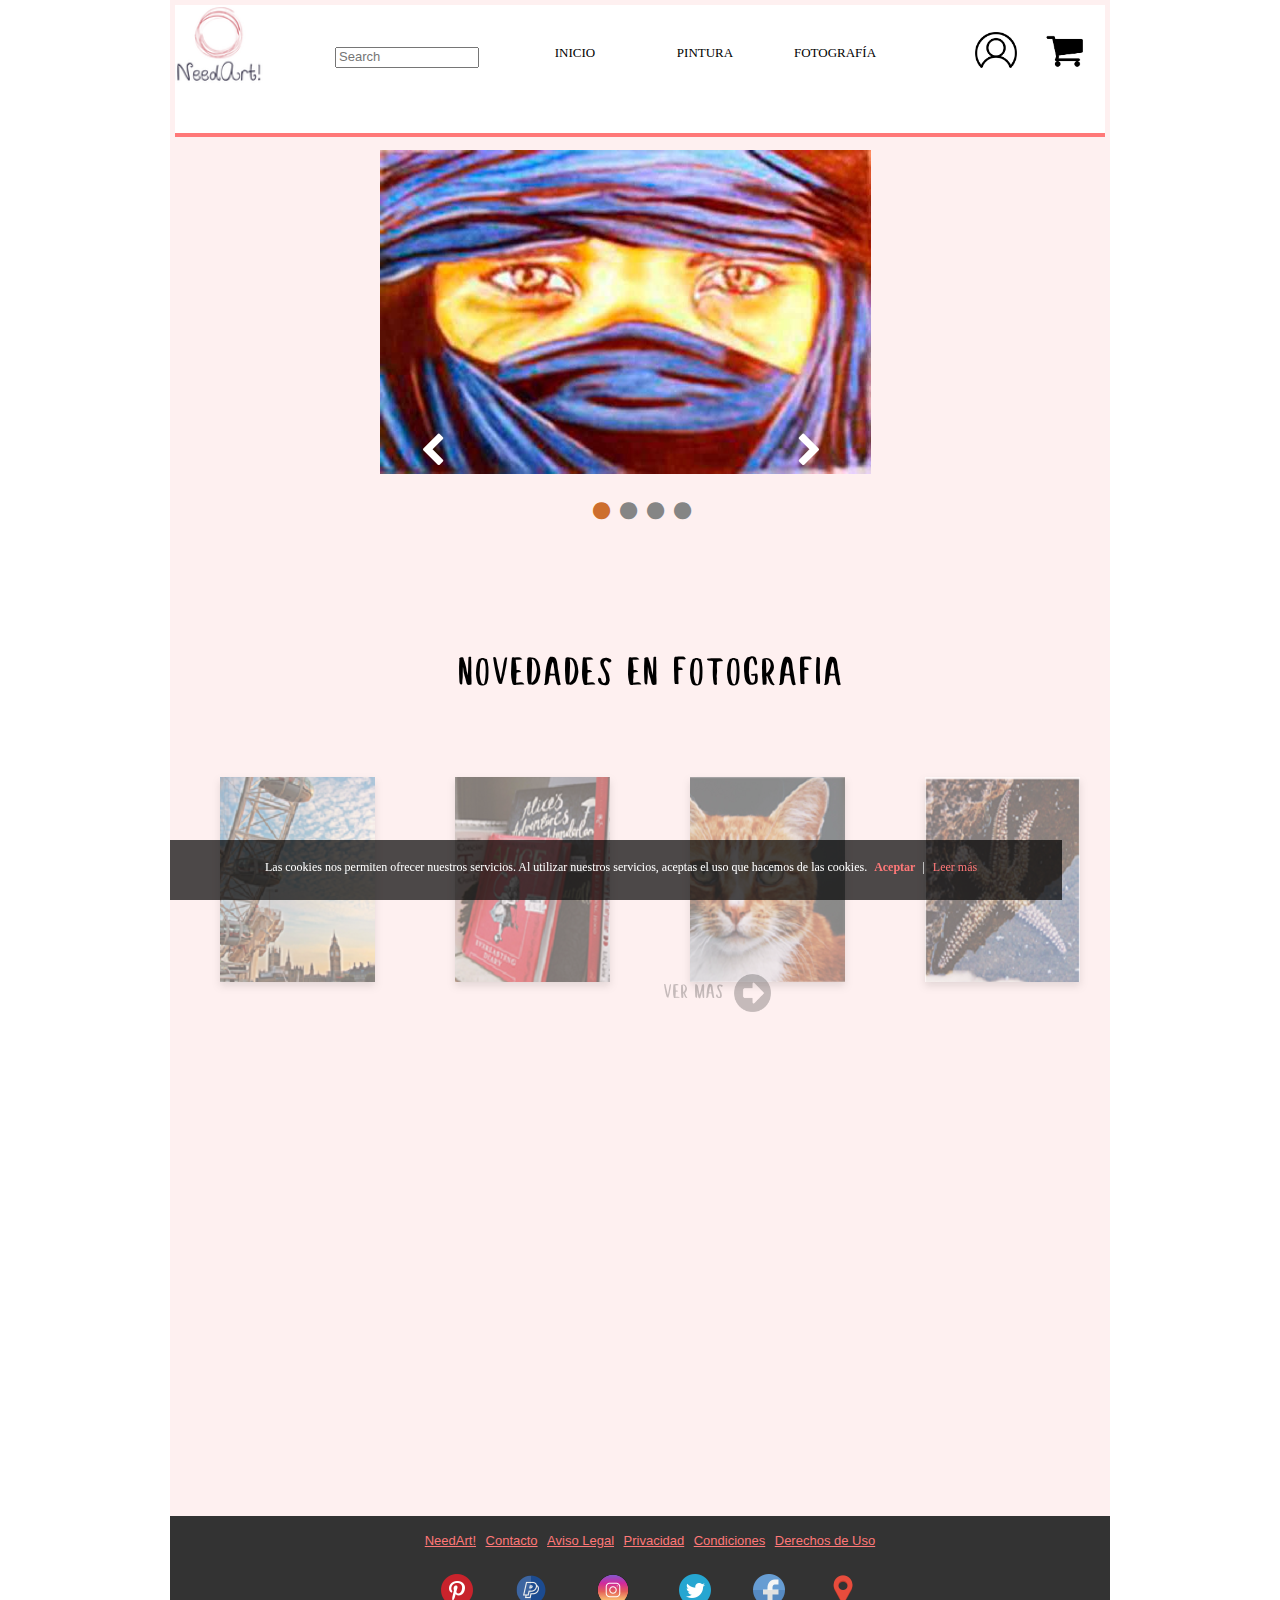
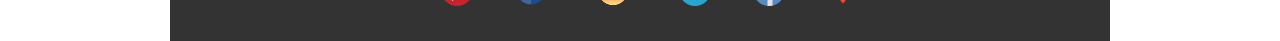
<file: index.html>
<!DOCTYPE html>
<html>
    <head>
        <title>NeddArt!</title>
        <meta charset="UTF-8">
        <link rel="stylesheet" type="text/css" media="all" href="css/normalize.css"/>
        <link rel="stylesheet" type="text/css" media="all" href="css/reset.css" />
        <link rel="stylesheet" type="text/css" media="all" href="css/text.css" />
        <link rel="stylesheet" type="text/css" media="all" href="css/960.css" />
        <link href="css/style.css" rel="stylesheet" type="text/css"/>
        <link href="css/font-awesome.css" rel="stylesheet" type="text/css"/>
        <link href="css/scroll.css" rel="stylesheet" type="text/css"/> 
        <link rel="shortcut icon" type="image/x-icon" href="img/logo.ico">

    </head>

    <body>
        <div class="container_12" id="cHeader">
            <div class="grid_12 omega">
                <header class="header">
                    <div class="grid_2 alpha">
                        <div class="logo"><a href="index.html"><img alt="logo.png" src="img/logo.png"></a></div>
                    </div>

                    <div class="grid_2">
                        <div class="buscar">
                            <input type="search" placeholder="Search" name="search" size="15">
                        </div>
                    </div>

                    <div class="grid_6">
                        <nav class="nav">
                            <ul>
                                <li><a class="enlace" href="index.html">INICIO</a></li>
                                <li><a class="enlace" href="#">PINTURA</a>
                                    <ul>
                                        <li><a href="#">ARTISTAS</a></li>
                                        <li><a href="#">OBRAS</a></li>
                                    </ul>
                                </li>
                                <li><a class="enlace" href="#">FOTOGRAFÍA</a>
                                    <ul>
                                        <li><a href="#">ARTISTAS</a></li>
                                        <li><a href="#">OBRAS</a></li>
                                    </ul>
                                </li>
                            </ul>
                        </nav>
                    </div>

                    <div class="grid_1 omega">
                        <div class="log">
                            <a href="html/login.html"><img alt="login.png" src="img/login.png"></a>
                        </div>
                    </div>

                    <div class="grid_1 omega">
                        <div class="carrito">
                            <a href="error/error404.html">
                                <img alt="carrito.png" src="img/carrito.png"></a>
                        </div>
                    </div>
                </header>
            </div>
        </div>	
        <div class="clear"></div>
        <!------------ CUERPO DE LA PAGINA ------------->
        <div class="container_12">
            <div class="grid_12">
                <section class="section">
                    <!-- CARRUSEL -->
                    <div class="grid_10 prefix_1 sufix_1">
                        <div class="carrusel">
                            <div class="slideshow">
                                <ul class="slider">
                                    <li>
                                        <img src="img/cara.jpg" alt="cara">
                                    </li>
                                    <li>
                                        <img src="img/vegetacion.jpg" alt="vegetacion">
                                    </li>
                                    <li>
                                        <img src="img/puente.jpg" alt="puente">
                                    </li>
                                    <li>
                                        <img src="img/manos.jpg" alt="manos">
                                    </li>


                                </ul>

                                <ol class="pagination">

                                </ol>

                                <div class="left">
                                    <span class="fa fa-chevron-left"></span>
                                </div>

                                <div class="right">
                                    <span class="fa fa-chevron-right"></span>
                                </div>

                            </div>
                        </div>
                    </div>

                    <div class="clear"></div>

                    <!------------ FOTOGRAFIA ------------>
                    <div class="grid_12">
                        <p class="titulosF animation-element slide-left testimonial"> NOVEDADES EN FOTOGRAFÍA</p>



                        <!----------- ANIMACIONES SCROLL ------------>

                        <div class="fotografia scrollflow -slide-top -opacity">
                            <div class="piedefoto">
                                <a href="html/detalleLondon.html"><img alt="london.png" src="img/london.png"></a>

                            </div>

                            <div class="piedefoto">
                                <a href="html/detalleLibros.html"><img alt="libros.png" src="img/libros.PNG"></a>

                            </div>

                            <div class="piedefoto">
                                <a href="html/detalleGatoFoto.html"><img alt="gato.png" src="img/gato.PNG"></a>

                            </div>

                            <div class="piedefoto">
                                <a href="html/detalleEstrella.html"><img alt="estrella.png" src="img/estrella.PNG"></a>

                            </div>
                        </div>
                    </div>
                    <div class="clear"></div>
                    <!----------- VER MAS ------------>
                    <div class="vermas">
                        <br/>
                        <p class="scrollflow -slide-left -opacity">VER MÁS<a href="error/error404.html"><img alt="flecha.png" src="img/flecha.png"/></a></p>
                        <br/>
                    </div>


                    <div class="clear"></div>

                    <!----------- PINTURA ------------>
                    <div class="grid_12">
                        <p class="titulosP animation-element slide-left testimonial">NOVEDADES EN PINTURA</p>

                        <div class="pintura scrollflow -slide-top -opacity">
                            <div class="piedefoto">
                                <a href="html/detalleAssanssins.html"><img alt="assassins" src="img/assassins.jpg"></a>

                            </div>

                            <div class="piedefoto">
                                <a href="html/detalleGatoDibujo.html"><img alt="gato2.png" src="img/gato2.PNG"></a> 

                            </div>

                            <div class="piedefoto">
                                <a href="html/detalleMujer.html"><img alt="labios.png" src="img/labios.jpg"></a>

                            </div>

                            <div class="piedefoto">
                                <a href="html/detalleMickey.html"><img alt="mickey.png" src="img/mickey.PNG"></a>

                            </div>
                        </div> 
                    </div>
                    <div class="clear"></div>
                    <!----------- VER MAS ------------>
                    <div class="vermas">
                        <p class="scrollflow -slide-left -opacity">VER MÁS<a href="error/error404.html"><img alt="flecha.png" src="img/flecha.png"/></a></p>
                    </div>



                    <div class="clear"></div>

                    <!----------- FOOTER ------------>
                    <div class="grid_12 alpha">

                        <footer class="footer">
                            <div class="grid_6 prefix_3 suffix_3">
                                <div class="links">
                                    <div><a href="#">NeedArt! </a></div>
                                    <div><a href="#"> Contacto </a></div>
                                    <div><a href="#"> Aviso Legal </a></div>
                                    <div><a href="#"> Privacidad </a></div>
                                    <div><a href="#"> Condiciones </a></div>
                                    <div><a href="#"> Derechos de Uso</a></div>
                                </div>
                                <div class="RRSS">
                                    <div><a href="#"><img alt="if_pinterest.png" src="img/if_pinterest_246004.png"></a></div>
                                    <div><a href="#"><img alt="if_paypal.png" src="img/if_paypal_456097.png"></a></div>
                                    <div><a href="#"><img alt="if_Popular_Social_Media.png" src="img/if_Popular_Social_Media-08_2329265.png"></a></div>
                                    <div><a href="#"><img alt="f_twitter.png" src="img/if_twitter_246011.png"></a></div>
                                    <div><a href="#"><img alt="if_Facebook.png" src="img/if_Facebook-2_174200.png"></a></div>
                                    <div><a href="#"><img alt="if_map-marker.png" src="img/if_map-marker_285659.png"></a></div>
                                </div>
                            </div>
                            <div class="clear"></div>
                        </footer>

                    </div>
                    <div class="clear"></div>
                    <!------------ MENSAJE COOKIES ------------->

                    <div class="cookies" id="barraaceptacion" style="display: block;">
                        <div class="inner">
                            Las cookies nos permiten ofrecer nuestros servicios. Al utilizar nuestros servicios, aceptas el uso que hacemos de las cookies.
                            <a href="javascript:void(0);" class="ok" onclick="PonerCookie();"><b>Aceptar</b></a> | 
                            <a href="http://politicadecookies.com" target="_blank" class="info">Leer más</a>
                        </div>
                    </div>
                    <div class="clear"></div>          
                </section>
            </div>
        </div>

        <!----------- LIBRERIAS Y JS ------------>
        <script src='https://cdnjs.cloudflare.com/ajax/libs/jquery/3.1.0/jquery.min.js'></script>
        <script src="js/jquery-3.1.0.min.js"></script> 
        <script src="js/main.js"></script>
        <script src="js/scroll.js"></script>
        <script src="js/eskju.jquery.scrollflow.min.js" ></script>
    </body>
</html>
</file>
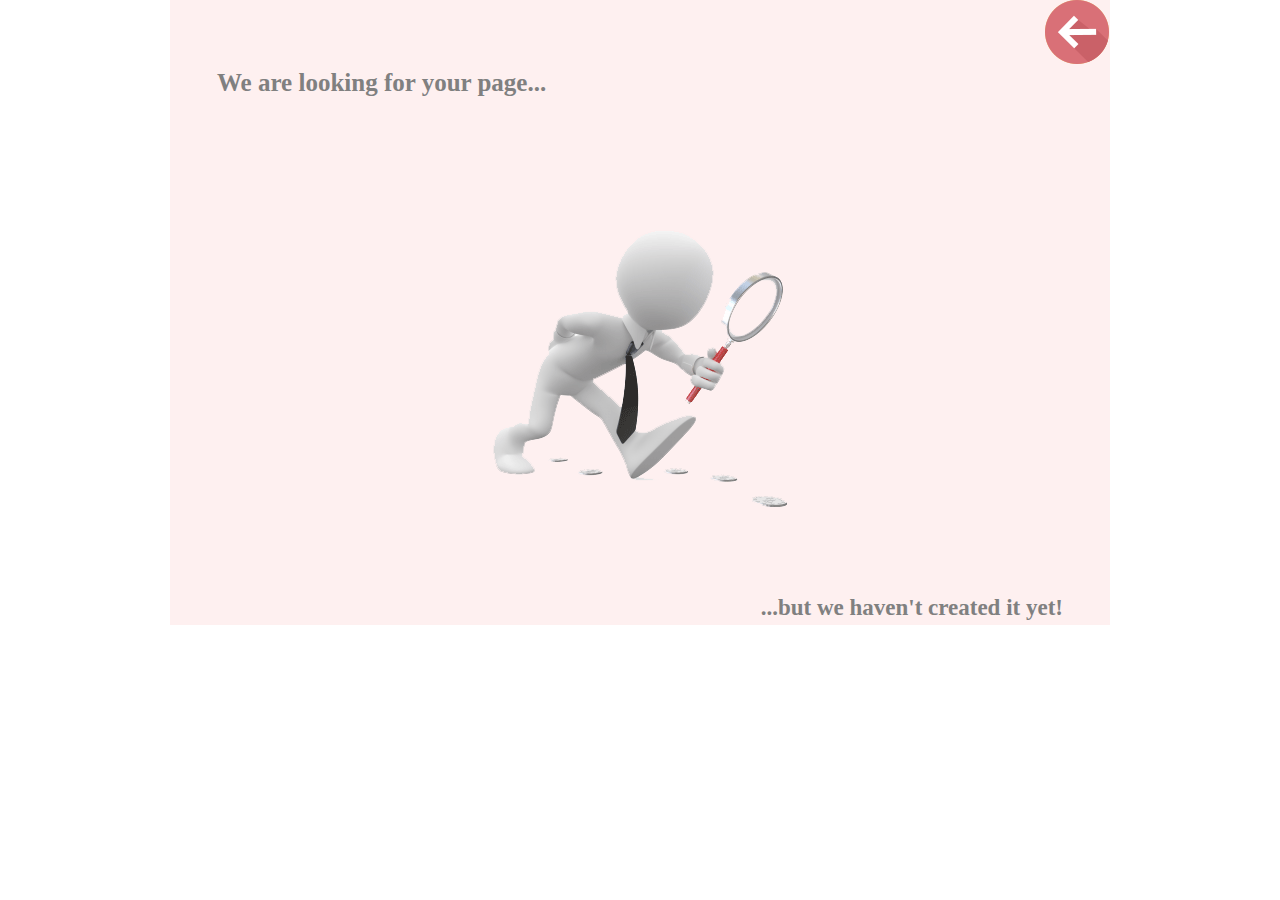
<file: error/error404.html>
<!DOCTYPE html>
<html>
    <head>
        <title>NeddArt!</title>
        <link rel="stylesheet" type="text/css" media="all" href="../css/reset.css" />
        <link rel="stylesheet" type="text/css" media="all" href="../css/text.css" />
        <link rel="stylesheet" type="text/css" media="all" href="../css/960.css" />
        <link href="../css/style.css" rel="stylesheet" type="text/css"/> 
        <link rel="shortcut icon" type="image/x-icon" href="../img/logo.ico">
        <meta charset="UTF-8">
    </head>

    <body>
        <div class="container_12">
            <div class="grid_12">
                <div class="error">
                    <a class="volver" href="../index.html"><img alt="back" src="../img/back.png"></a>
                    <h1>We are looking for your page... </h1>
                    <img alt="error404" src="../img/error404.png">
                    <h2> ...but we haven't created it yet!</h2>
                </div>
            </div>
            <div class="clear"></div>			
        </div>
    </body>
</html>
</file>
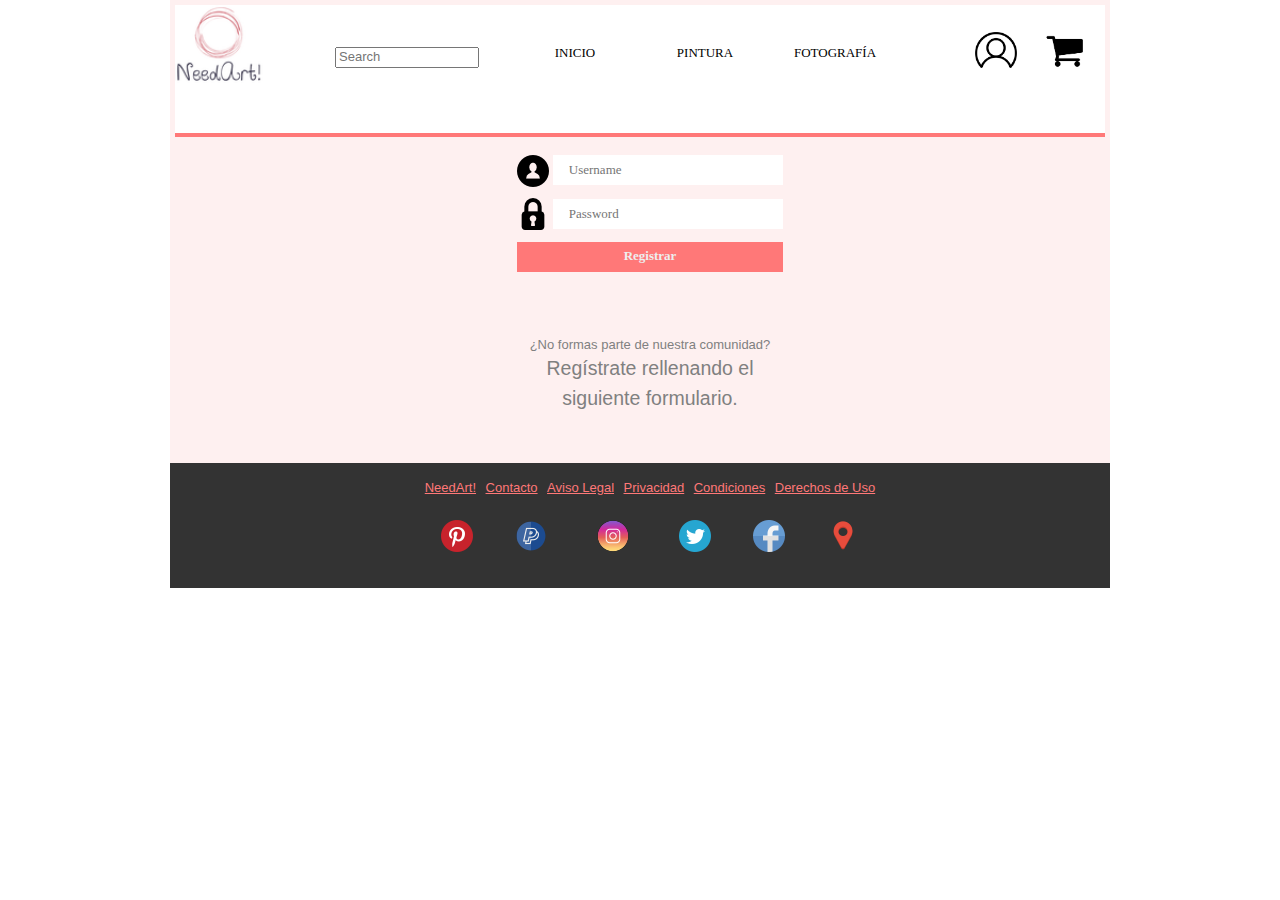
<file: html/login.html>
<!DOCTYPE html>
<html>
    <head>
        <title>NeddArt!</title>
        <meta charset="UTF-8">
        <link rel="stylesheet" type="text/css" media="all" href="../css/normalize.css"/>
        <link rel="stylesheet" type="text/css" media="all" href="../css/reset.css" />
        <link rel="stylesheet" type="text/css" media="all" href="../css/text.css" />
        <link rel="stylesheet" type="text/css" media="all" href="../css/960.css" />
        <link href="../css/style.css" rel="stylesheet" type="text/css"/> 
        <link rel="shortcut icon" type="image/x-icon" href="../img/logo.ico">
    </head>

    <body>
        <div class="container_12">
            <div class="grid_12">
                <header class="header">
                    <div class="grid_2 alpha">
                        <div class="logo"><a href="../index.html"><img alt="logo.png" src="../img/logo.png"></a></div>
                    </div>

                    <div class="grid_2">
                        <div class="buscar">
                            <input type="search" placeholder="Search" name="search" size="15">
                        </div>
                    </div>

                    <div class="grid_6">
                        <nav class="nav">
                            <ul>
                                <li><a class="enlace" href="../index.html">INICIO</a></li>
                                <li><a class="enlace" href="#">PINTURA</a>
                                    <ul>
                                        <li><a href="#">ARTISTAS</a></li>
                                        <li><a href="#">OBRAS</a></li>
                                    </ul>
                                </li>
                                <li><a class="enlace" href="#">FOTOGRAFÍA</a>
                                    <ul>
                                        <li><a href="#">ARTISTAS</a></li>
                                        <li><a href="#">OBRAS</a></li>
                                    </ul>
                                </li>
                            </ul>
                        </nav>
                    </div>

                    <div class="grid_1 omega">
                        <div class="log">
                            <a href="#"><img alt="login.png" src="../img/login.png"></a>
                        </div>
                    </div>

                    <div class="grid_1 omega">
                        <div class="carrito">
                            <a href="error/error404.html">
                                <img alt="cart.png" src="../img/carrito.png"></a>
                        </div>
                    </div>
                </header>
            </div>

            <div class="clear"></div>
            <!----------- CUERPO DE LA PAGINA ------------>
            <div class="grid_12">
                <section class="section">
                    <div class="grid_12">
                        <div class="login">
                            <!--Intenta que el formulario no tenga la misma clase que el div-->
                            <form action="../index.html" method="post" class="login">

                                <div class="logoUsu">
                                    <img alt="user.png" src="../img/user.png">
                                    <input type="text" placeholder="Username" required class="usuario">
                                </div>

                                <div class="logoLock">
                                    <img alt="padlock.png" src="../img/padlock.png">
                                    <input type="password"  placeholder="Password" required class="contrasenia">
                                </div> 

                                <div><input type="submit" value="Registrar"></div>
                                <div id="logout" style="display: none;"><button class="botonLogout" onclick="logoutSesion()">Logout</button></div>
                            </form>
                            <div class="signup">
                                <p>¿No formas parte de nuestra comunidad? <a href="formularioRegistro.html">Regístrate rellenando el siguiente formulario.</a></p></div>
                        </div>
                    </div>

                    <div class="clear"></div>


                    <!----------- FOOTER ------------>
                    <div class="grid_12 alpha">
                        <footer class="footer">
                            <div class="grid_6 prefix_3 suffix_3">
                                <div class="links">
                                    <div><a href="#">NeedArt! </a></div>
                                    <div><a href="#"> Contacto </a></div>
                                    <div><a href="#"> Aviso Legal </a></div>
                                    <div><a href="#"> Privacidad </a></div>
                                    <div><a href="#"> Condiciones </a></div>
                                    <div><a href="#"> Derechos de Uso</a></div>
                                </div>
                                <div class="RRSS">
                                    <div><a href="#"><img alt="if_pinterest.png" src="../img/if_pinterest_246004.png"></a></div>
                                    <div><a href="#"><img alt="if_paypal.png" src="../img/if_paypal_456097.png"></a></div>
                                    <div><a href="#"><img alt="if_Popular_Social_Media.png" src="../img/if_Popular_Social_Media-08_2329265.png"></a></div>
                                    <div><a href="#"><img alt="f_twitter.png" src="../img/if_twitter_246011.png"></a></div>
                                    <div><a href="#"><img alt="if_Facebook.png" src="../img/if_Facebook-2_174200.png"></a></div>
                                    <div><a href="#"><img alt="if_map-marker.png" src="../img/if_map-marker_285659.png"></a></div>
                                </div>
                            </div>
                            <div class="clear"></div>
                        </footer>
                    </div>
                </section>
            </div>
            <div class="clear"></div> 
        </div>
        <!----------- LIBRERIAS Y JS ------------>
        <script src='https://cdnjs.cloudflare.com/ajax/libs/jquery/3.1.0/jquery.min.js'></script>
        <script src="../js/jquery-3.1.0.min.js"></script> 
        <script src="../js/sha.js"></script>
        <script src="../js/main.js"></script>
        <script src="../js/login.js"></script>
    </body>
</html>
</file>
<file: css/text.css>
/*
  960 Grid System ~ Text CSS.
  Learn more ~ http://960.gs/

  Licensed under GPL and MIT.
*/

/* `Basic HTML
----------------------------------------------------------------------------------------------------*/

body {
  font: 13px/1.5 "Helvetica Neue", Arial, "Liberation Sans", FreeSans, sans-serif;
}

pre,
code {
  font-family: "DejaVu Sans Mono", Menlo, Consolas, monospace;
}

hr {
  border: 0 solid #ccc;
  border-top-width: 1px;
  clear: both;
  height: 0;
}

/* `Headings
----------------------------------------------------------------------------------------------------*/

h1 {
  font-size: 25px;
}

h2 {
  font-size: 23px;
}

h3 {
  font-size: 21px;
}

h4 {
  font-size: 19px;
}

h5 {
  font-size: 17px;
}

h6 {
  font-size: 15px;
}

/* `Spacing
----------------------------------------------------------------------------------------------------*/

ol {
  list-style: decimal;
}

ul {
  list-style: disc;
}

li {
  margin-left: 30px;
}

p,
dl,
hr,
h1,
h2,
h3,
h4,
h5,
h6,
ol,
ul,
pre,
table,
address,
fieldset,
figure {
  margin-bottom: 20px;
}
</file>
<file: css/960.css>
/*
  960 Grid System ~ Core CSS.
  Learn more ~ http://960.gs/

  Licensed under GPL and MIT.
*/

/*
  Forces backgrounds to span full width,
  even if there is horizontal scrolling.
  Increase this if your layout is wider.

  Note: IE6 works fine without this fix.
*/

body {
  min-width: 960px;
}

/* `Container
----------------------------------------------------------------------------------------------------*/

.container_12,
.container_16 {
  
  margin-left: auto;
  margin-right: auto;
  width: 960px;
}

/* `Grid >> Global
----------------------------------------------------------------------------------------------------*/

.grid_1,
.grid_2,
.grid_3,
.grid_4,
.grid_5,
.grid_6,
.grid_7,
.grid_8,
.grid_9,
.grid_10,
.grid_11,
.grid_12,
.grid_13,
.grid_14,
.grid_15,
.grid_16 {
  display: inline;
  float: left;
  margin-left: 10px;
  margin-right: 10px;
}

.push_1, .pull_1,
.push_2, .pull_2,
.push_3, .pull_3,
.push_4, .pull_4,
.push_5, .pull_5,
.push_6, .pull_6,
.push_7, .pull_7,
.push_8, .pull_8,
.push_9, .pull_9,
.push_10, .pull_10,
.push_11, .pull_11,
.push_12, .pull_12,
.push_13, .pull_13,
.push_14, .pull_14,
.push_15, .pull_15 {
  position: relative;
}

.container_12 .grid_3,
.container_16 .grid_4 {
  width: 220px;
}

.container_12 .grid_6,
.container_16 .grid_8 {
  width: 460px;
}

.container_12 .grid_9,
.container_16 .grid_12 {
  width: 700px;
}

.container_12 .grid_12,
.container_16 .grid_16 {
  width: 940px;
}

/* `Grid >> Children (Alpha ~ First, Omega ~ Last)
----------------------------------------------------------------------------------------------------*/

.alpha {
  margin-left: 0;
}

.omega {
  margin-right: 0;
}

/* `Grid >> 12 Columns
----------------------------------------------------------------------------------------------------*/

.container_12 .grid_1 {
  width: 60px;
}

.container_12 .grid_2 {
  width: 140px;
}

.container_12 .grid_4 {
  width: 300px;
}

.container_12 .grid_5 {
  width: 380px;
}

.container_12 .grid_7 {
  width: 540px;
}

.container_12 .grid_8 {
  width: 620px;
}

.container_12 .grid_10 {
  width: 780px;
}

.container_12 .grid_11 {
  width: 860px;
}

/* `Grid >> 16 Columns
----------------------------------------------------------------------------------------------------*/

.container_16 .grid_1 {
  width: 40px;
}

.container_16 .grid_2 {
  width: 100px;
}

.container_16 .grid_3 {
  width: 160px;
}

.container_16 .grid_5 {
  width: 280px;
}

.container_16 .grid_6 {
  width: 340px;
}

.container_16 .grid_7 {
  width: 400px;
}

.container_16 .grid_9 {
  width: 520px;
}

.container_16 .grid_10 {
  width: 580px;
}

.container_16 .grid_11 {
  width: 640px;
}

.container_16 .grid_13 {
  width: 760px;
}

.container_16 .grid_14 {
  width: 820px;
}

.container_16 .grid_15 {
  width: 880px;
}

/* `Prefix Extra Space >> Global
----------------------------------------------------------------------------------------------------*/

.container_12 .prefix_3,
.container_16 .prefix_4 {
  padding-left: 240px;
}

.container_12 .prefix_6,
.container_16 .prefix_8 {
  padding-left: 480px;
}

.container_12 .prefix_9,
.container_16 .prefix_12 {
  padding-left: 720px;
}

/* `Prefix Extra Space >> 12 Columns
----------------------------------------------------------------------------------------------------*/

.container_12 .prefix_1 {
  padding-left: 80px;
}

.container_12 .prefix_2 {
  padding-left: 160px;
}

.container_12 .prefix_4 {
  padding-left: 320px;
}

.container_12 .prefix_5 {
  padding-left: 400px;
}

.container_12 .prefix_7 {
  padding-left: 560px;
}

.container_12 .prefix_8 {
  padding-left: 640px;
}

.container_12 .prefix_10 {
  padding-left: 800px;
}

.container_12 .prefix_11 {
  padding-left: 880px;
}

/* `Prefix Extra Space >> 16 Columns
----------------------------------------------------------------------------------------------------*/

.container_16 .prefix_1 {
  padding-left: 60px;
}

.container_16 .prefix_2 {
  padding-left: 120px;
}

.container_16 .prefix_3 {
  padding-left: 180px;
}

.container_16 .prefix_5 {
  padding-left: 300px;
}

.container_16 .prefix_6 {
  padding-left: 360px;
}

.container_16 .prefix_7 {
  padding-left: 420px;
}

.container_16 .prefix_9 {
  padding-left: 540px;
}

.container_16 .prefix_10 {
  padding-left: 600px;
}

.container_16 .prefix_11 {
  padding-left: 660px;
}

.container_16 .prefix_13 {
  padding-left: 780px;
}

.container_16 .prefix_14 {
  padding-left: 840px;
}

.container_16 .prefix_15 {
  padding-left: 900px;
}

/* `Suffix Extra Space >> Global
----------------------------------------------------------------------------------------------------*/

.container_12 .suffix_3,
.container_16 .suffix_4 {
  padding-right: 240px;
}

.container_12 .suffix_6,
.container_16 .suffix_8 {
  padding-right: 480px;
}

.container_12 .suffix_9,
.container_16 .suffix_12 {
  padding-right: 720px;
}

/* `Suffix Extra Space >> 12 Columns
----------------------------------------------------------------------------------------------------*/

.container_12 .suffix_1 {
  padding-right: 80px;
}

.container_12 .suffix_2 {
  padding-right: 160px;
}

.container_12 .suffix_4 {
  padding-right: 320px;
}

.container_12 .suffix_5 {
  padding-right: 400px;
}

.container_12 .suffix_7 {
  padding-right: 560px;
}

.container_12 .suffix_8 {
  padding-right: 640px;
}

.container_12 .suffix_10 {
  padding-right: 800px;
}

.container_12 .suffix_11 {
  padding-right: 880px;
}

/* `Suffix Extra Space >> 16 Columns
----------------------------------------------------------------------------------------------------*/

.container_16 .suffix_1 {
  padding-right: 60px;
}

.container_16 .suffix_2 {
  padding-right: 120px;
}

.container_16 .suffix_3 {
  padding-right: 180px;
}

.container_16 .suffix_5 {
  padding-right: 300px;
}

.container_16 .suffix_6 {
  padding-right: 360px;
}

.container_16 .suffix_7 {
  padding-right: 420px;
}

.container_16 .suffix_9 {
  padding-right: 540px;
}

.container_16 .suffix_10 {
  padding-right: 600px;
}

.container_16 .suffix_11 {
  padding-right: 660px;
}

.container_16 .suffix_13 {
  padding-right: 780px;
}

.container_16 .suffix_14 {
  padding-right: 840px;
}

.container_16 .suffix_15 {
  padding-right: 900px;
}

/* `Push Space >> Global
----------------------------------------------------------------------------------------------------*/

.container_12 .push_3,
.container_16 .push_4 {
  left: 240px;
}

.container_12 .push_6,
.container_16 .push_8 {
  left: 480px;
}

.container_12 .push_9,
.container_16 .push_12 {
  left: 720px;
}

/* `Push Space >> 12 Columns
----------------------------------------------------------------------------------------------------*/

.container_12 .push_1 {
  left: 80px;
}

.container_12 .push_2 {
  left: 160px;
}

.container_12 .push_4 {
  left: 320px;
}

.container_12 .push_5 {
  left: 400px;
}

.container_12 .push_7 {
  left: 560px;
}

.container_12 .push_8 {
  left: 640px;
}

.container_12 .push_10 {
  left: 800px;
}

.container_12 .push_11 {
  left: 880px;
}

/* `Push Space >> 16 Columns
----------------------------------------------------------------------------------------------------*/

.container_16 .push_1 {
  left: 60px;
}

.container_16 .push_2 {
  left: 120px;
}

.container_16 .push_3 {
  left: 180px;
}

.container_16 .push_5 {
  left: 300px;
}

.container_16 .push_6 {
  left: 360px;
}

.container_16 .push_7 {
  left: 420px;
}

.container_16 .push_9 {
  left: 540px;
}

.container_16 .push_10 {
  left: 600px;
}

.container_16 .push_11 {
  left: 660px;
}

.container_16 .push_13 {
  left: 780px;
}

.container_16 .push_14 {
  left: 840px;
}

.container_16 .push_15 {
  left: 900px;
}

/* `Pull Space >> Global
----------------------------------------------------------------------------------------------------*/

.container_12 .pull_3,
.container_16 .pull_4 {
  left: -240px;
}

.container_12 .pull_6,
.container_16 .pull_8 {
  left: -480px;
}

.container_12 .pull_9,
.container_16 .pull_12 {
  left: -720px;
}

/* `Pull Space >> 12 Columns
----------------------------------------------------------------------------------------------------*/

.container_12 .pull_1 {
  left: -80px;
}

.container_12 .pull_2 {
  left: -160px;
}

.container_12 .pull_4 {
  left: -320px;
}

.container_12 .pull_5 {
  left: -400px;
}

.container_12 .pull_7 {
  left: -560px;
}

.container_12 .pull_8 {
  left: -640px;
}

.container_12 .pull_10 {
  left: -800px;
}

.container_12 .pull_11 {
  left: -880px;
}

/* `Pull Space >> 16 Columns
----------------------------------------------------------------------------------------------------*/

.container_16 .pull_1 {
  left: -60px;
}

.container_16 .pull_2 {
  left: -120px;
}

.container_16 .pull_3 {
  left: -180px;
}

.container_16 .pull_5 {
  left: -300px;
}

.container_16 .pull_6 {
  left: -360px;
}

.container_16 .pull_7 {
  left: -420px;
}

.container_16 .pull_9 {
  left: -540px;
}

.container_16 .pull_10 {
  left: -600px;
}

.container_16 .pull_11 {
  left: -660px;
}

.container_16 .pull_13 {
  left: -780px;
}

.container_16 .pull_14 {
  left: -840px;
}

.container_16 .pull_15 {
  left: -900px;
}

/* `Clear Floated Elements
----------------------------------------------------------------------------------------------------*/

/* http://sonspring.com/journal/clearing-floats */

.clear {
  clear: both;
  display: block;
  overflow: hidden;
  visibility: hidden;
  width: 0;
  height: 0;
}

/* http://www.yuiblog.com/blog/2010/09/27/clearfix-reloaded-overflowhidden-demystified */

.clearfix:before,
.clearfix:after,
.container_12:before,
.container_12:after,
.container_16:before,
.container_16:after {
  content: '.';
  display: block;
  overflow: hidden;
  visibility: hidden;
  font-size: 0;
  line-height: 0;
  width: 0;
  height: 0;
}

.clearfix:after,
.container_12:after,
.container_16:after {
  clear: both;
}

/*
  The following zoom:1 rule is specifically for IE6 + IE7.
  Move to separate stylesheet if invalid CSS is a problem.
*/

.clearfix,
.container_12,
.container_16 {
  zoom: 1;
}
</file>
<file: css/style.css>
@charset "UTF-8";
@font-face {
  font-family: lemon_cake;
  src: url("../fonts/lemon_cake/LemonCake.otf"); }
/*********** Links ********** */
.enlace {
  text-decoration: none;
  color: black;
  position: relative;
  font-family: "Verdana"; }
  .enlace:before {
    content: "";
    position: absolute;
    bottom: 0;
    left: 0;
    width: 0;
    height: 4px;
    width: 0;
    background-color: #FF7878;
    animation: width 0.5s;
    transition: all 0.4s;
    border-radius: 2px; }
  .enlace:hover:before {
    width: 100%; }

.links a:link {
  color: #FF7878; }
.links a:hover {
  color: #FEF0F0;
  font-weight: bold; }

/*************** HEADER ************** */
.header {
  position: fixed;
  margin: 5px;
  height: 14.2%;
  background-color: white;
  border-bottom: 4px solid #FF7878;
  z-index: 1; }

.buscar {
  margin-top: 30%; }

/*************** MENU ************** */
.nav {
  margin-top: 5%; }
  .nav > ul > li {
    float: left; }
    .nav > ul > li a {
      display: inline-block;
      text-align: center;
      line-height: 50px;
      text-align: center;
      background-color: white;
      width: 100px;
      text-decoration: none;
      color: black; }
    .nav > ul > li > ul {
      display: none; }
      .nav > ul > li > ul > li {
        position: relative; }
        .nav > ul > li > ul > li > ul {
          left: 100px;
          top: 0;
          display: none; }
  .nav ul {
    list-style: none;
    margin: 0;
    padding: 0; }

.logo img {
  width: 70%;
  height: 70%; }

.log img {
  margin-top: 45%;
  width: 70%; }

.carrito img {
  margin-top: 45%;
  width: 65%; }

/*************** CARRUSEL ************** */
.carrusel {
  margin-top: 150px;
  margin-bottom: 15px; }

.section {
  background: #FEF0F0; }

ul, ol {
  list-style: none; }

.slideshow {
  width: 70%; }

.slider li, ul {
  width: 100%;
  margin-left: 60px; }

.slider li {
  overflow: hidden; }
  .slider li img {
    width: 90%; }

/* Tamaño img del carrusel */
.pagination {
  top: 102%;
  width: 100%;
  display: flex;
  justify-content: center;
  margin-left: 20%; }
  .pagination li {
    font-size: 20px;
    margin: 2px 5px;
    color: #858585;
    cursor: pointer; }

.left, .right {
  position: absolute;
  top: 0;
  height: 100%;
  margin-left: 32%;
  margin-right: 35%;
  display: flex;
  align-items: center;
  color: #fff;
  font-size: 35px;
  cursor: pointer;
  z-index: 2; }

.left {
  left: 10px; }

.right {
  right: 10px; }

/*************** COOKIES ************** */
.cookies {
  display: none;
  position: fixed;
  bottom: 0px;
  padding-bottom: 20px;
  width: 69.7%;
  text-align: center;
  min-height: 40px;
  background-color: rgba(0, 0, 0, 0.7);
  color: #fff;
  z-index: 99999; }

.inner {
  width: 100%;
  position: absolute;
  padding-left: 5px;
  font-family: verdana;
  font-size: 12px;
  top: 30%; }
  .inner a.ok {
    padding: 4px;
    color: #ff7878;
    text-decoration: none; }
  .inner a.info {
    padding-left: 5px;
    text-decoration: none;
    color: #ff7878; }

/*************** SECTION ************** */
.titulosF, .titulosP {
  margin: 50px;
  text-align: center;
  font-family: lemon_cake;
  font-size: 40px; }

/* FLEX PINTURA Y FOTO */
.fotografia, .pintura {
  display: flex;
  flex-direction: row;
  flex-wrap: nowrap;
  justify-content: space-around;
  margin-bottom: 20px; }

/*************** HOVER IMG SECTION ************** */
.piedefoto {
  box-shadow: 0 4px 8px 0 rgba(0, 0, 0, 0.2);
  transition: 0.3s; }
  .piedefoto img {
    width: 100%; }
  .piedefoto:hover {
    box-shadow: 0 8px 16px 0 rgba(0, 0, 0, 0.5); }

/*************** VER MAS ************** */
.vermas img {
  width: 4%;
  margin-left: 10px; }
.vermas p {
  text-align: center;
  font-family: lemon_cake;
  font-size: 20px; }

/*************** FOOTER ************** */
.footer {
  background-color: #333333;
  width: 100%;
  height: 125px; }
  .footer .RRSS, .footer .links {
    margin-top: 15px;
    display: flex;
    flex-direction: row;
    flex-wrap: nowrap;
    justify-content: space-around;
    align-items: center;
    margin-bottom: 15px;
    width: 100%; }

/*************** PAG LOGIN ************** */
.login a {
  color: grey;
  font-size: 1.5em;    
  text-decoration: none; }
  .login a:hover {
    color: #FF7878;
    text-decoration: underline; }

.signup {
  color: grey; }

/* User y Pass */
.login {
  text-align: center;
  margin: 50px auto;
  width: 280px;
  margin-top: 155px; }
  .login input {
    border: none;
    font-family: "Verdana"; }
  .login form input {
    height: 30px;
    color: #606468;
    margin-bottom: 1em;
    padding: 0 16px;
    width: 198px; }
    .login form input[type="submit"] {
      background-color: #FF7878;
      color: #eee;
      font-weight: bold;
      width: 95%; }
      .login form input[type="submit"]:hover {
        background-color: #EE5656; }

.botonLogout {
   height: 30px;
   color: #606468;
   padding: 0 16px;
   width: 198px; }

/*************** ERROR 404 ************** */
.error {
  font-family: "Verdana";
  font-size: 30px;
  color: grey;
  text-align: center;
  background-color: #FEF0F0;
  height: 100%;
  width: 100%; }
  .error h1 {
    margin-left: 5%;
    text-align: left; }
  .error h2 {
    margin-right: 5%;
    text-align: right; }

.volver {
  margin-left: 93%; }

/*# sourceMappingURL=style.css.map */
</file>
<file: css/scroll.css>
/*********** ANIMACIONES DE SCROLL ***********/

.animation-element {
    opacity: 0;
    position: relative;
}

/*********** ANIMACION DESLIZA DESDE LA IZQ ***********/

.animation-element.slide-left {
    opacity: 0;
    -moz-transition: all 500ms linear;
    -webkit-transition: all 500ms linear;
    -o-transition: all 500ms linear;
    transition: all 500ms linear;
    -moz-transform: translate3d(-100px, 0px, 0px);
    -webkit-transform: translate3d(-100px, 0px, 0px);
    -o-transform: translate(-100px, 0px);
    -ms-transform: translate(-100px, 0px);
    transform: translate3d(-100px, 0px, 0px);
}

.animation-element.slide-left.in-view {
    opacity: 1;
    -moz-transform: translate3d(0px, 0px, 0px);
    -webkit-transform: translate3d(0px, 0px, 0px);
    -o-transform: translate(0px, 0px);
    -ms-transform: translate(0px, 0px);
    transform: translate3d(0px, 0px, 0px);
}

.animation-element.slide-left.testimonial:nth-of-type(odd) {
    width: 60%;
    margin: 10% 1.5% 3.0% 20%;
    text-align: center;
}

.animation-element.slide-left.testimonial:nth-of-type(even) {
    width: 48.5%;
    margin: 0% 0% 3.0% 1.5%;
}

.animation-element.slide-left.testimonial .left{
    float: left;
    margin-right: 15px;
}
.animation-element.slide-left.testimonial .right{
    float: left;
}

.animation-element.slide-left.testimonial .content {
    float: left;
    width:100%;
    margin-bottom: 10px;
}

/*********** DISPOSITIVOS PEQUEÑOS ***********/

@media screen and (max-width: 678px){
    /*testimonials*/
    .animation-element.slide-left.testimonial,
    .animation-element.slide-left.testimonial:nth-of-type(odd),
    .animation-element.slide-left.testimonial:nth-of-type(even){
        width: 100%;
        margin: 0px 0px 20px 0px;
    }
    .animation-element.slide-left.testimonial .right,
    .animation-element.slide-left.testimonial .left,
    .animation-element.slide-left.testimonial .content,
    .animation-element.slide-left.testimonial .rating{
        text-align: center;
        float: none;
    }
}
</file>
